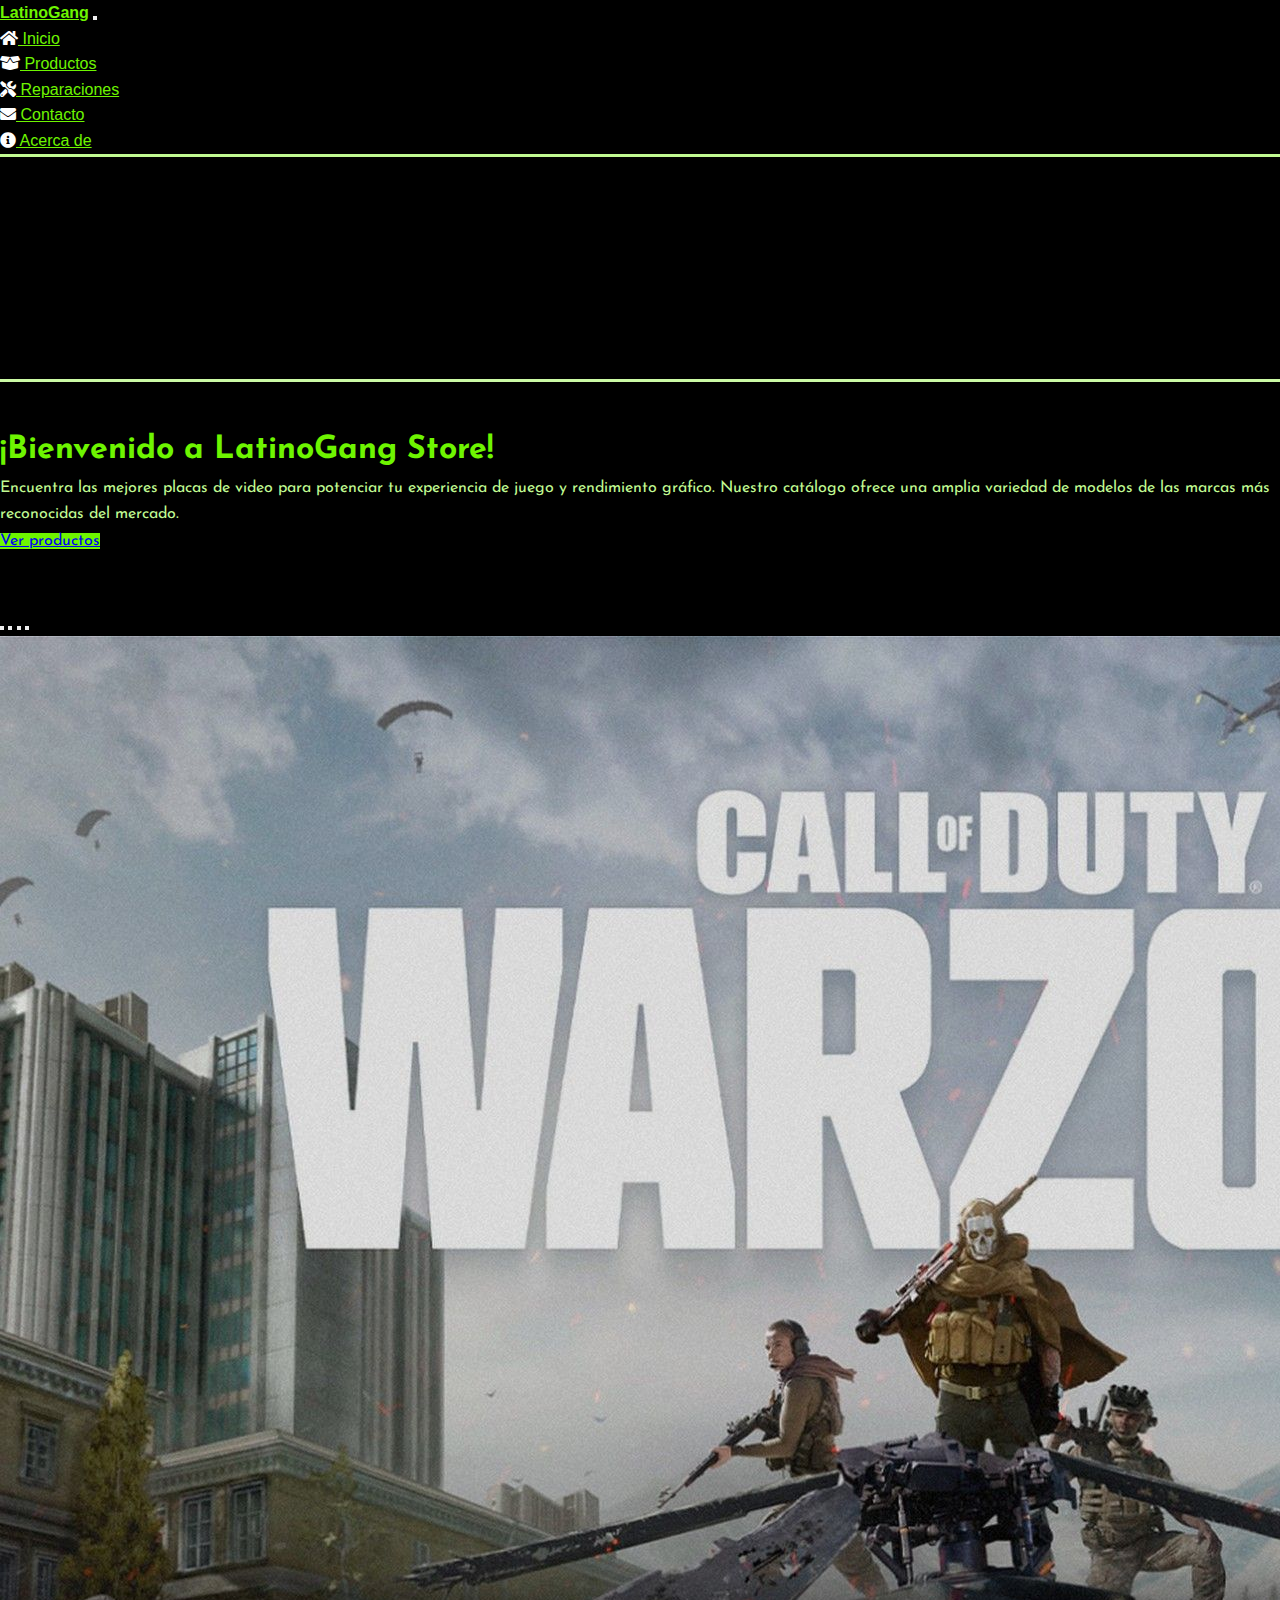
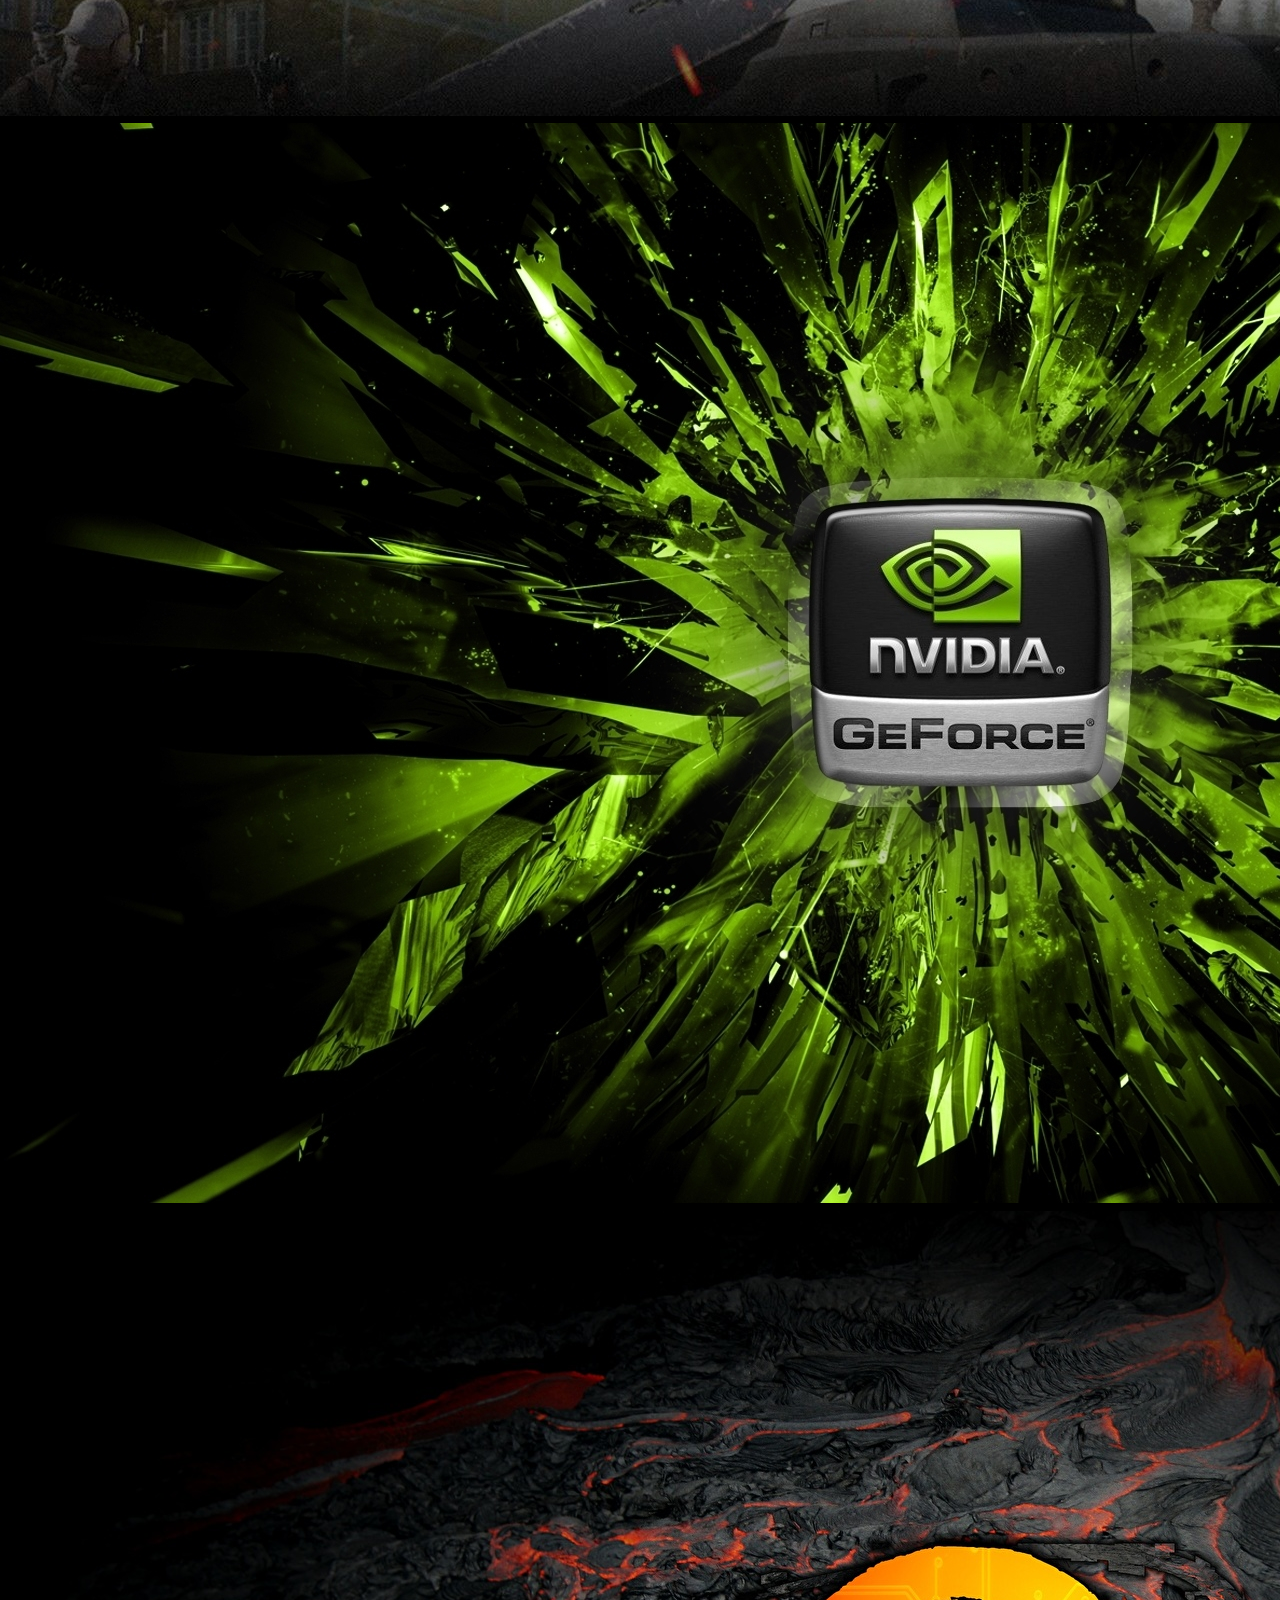
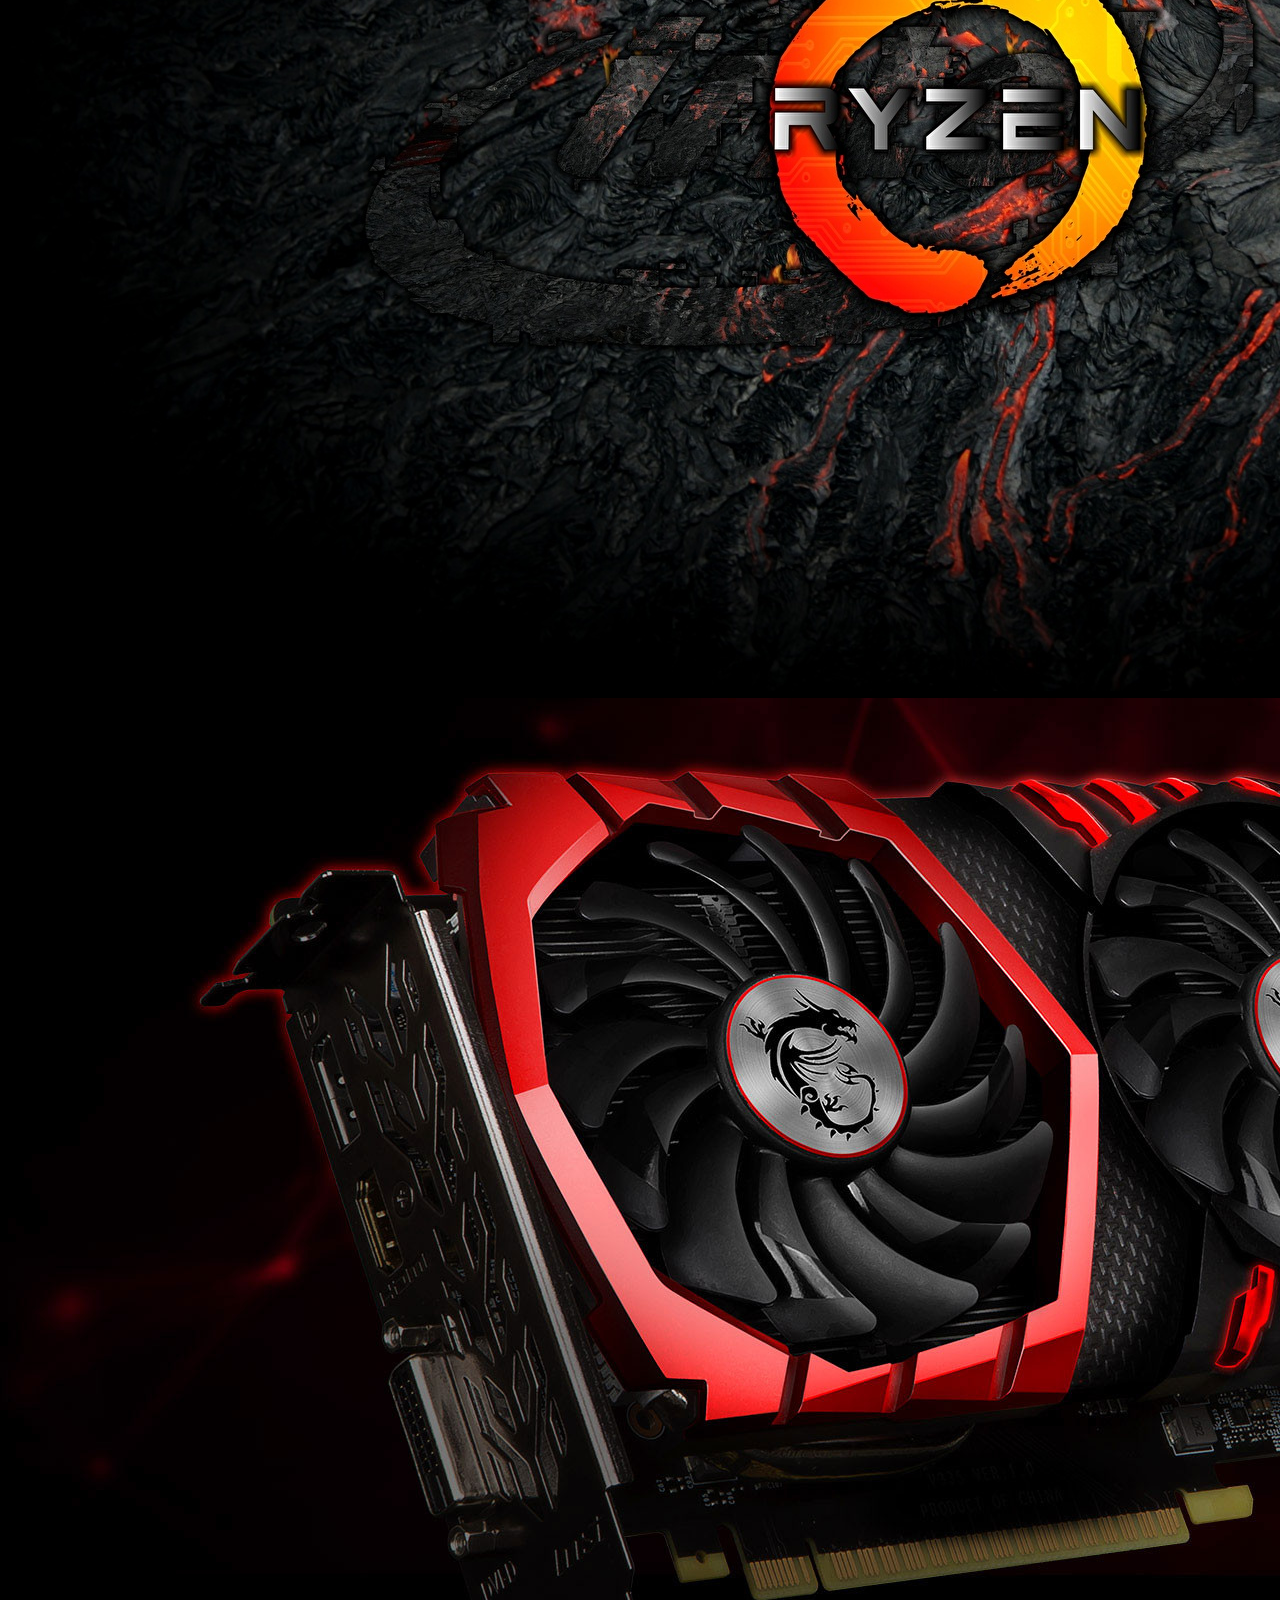
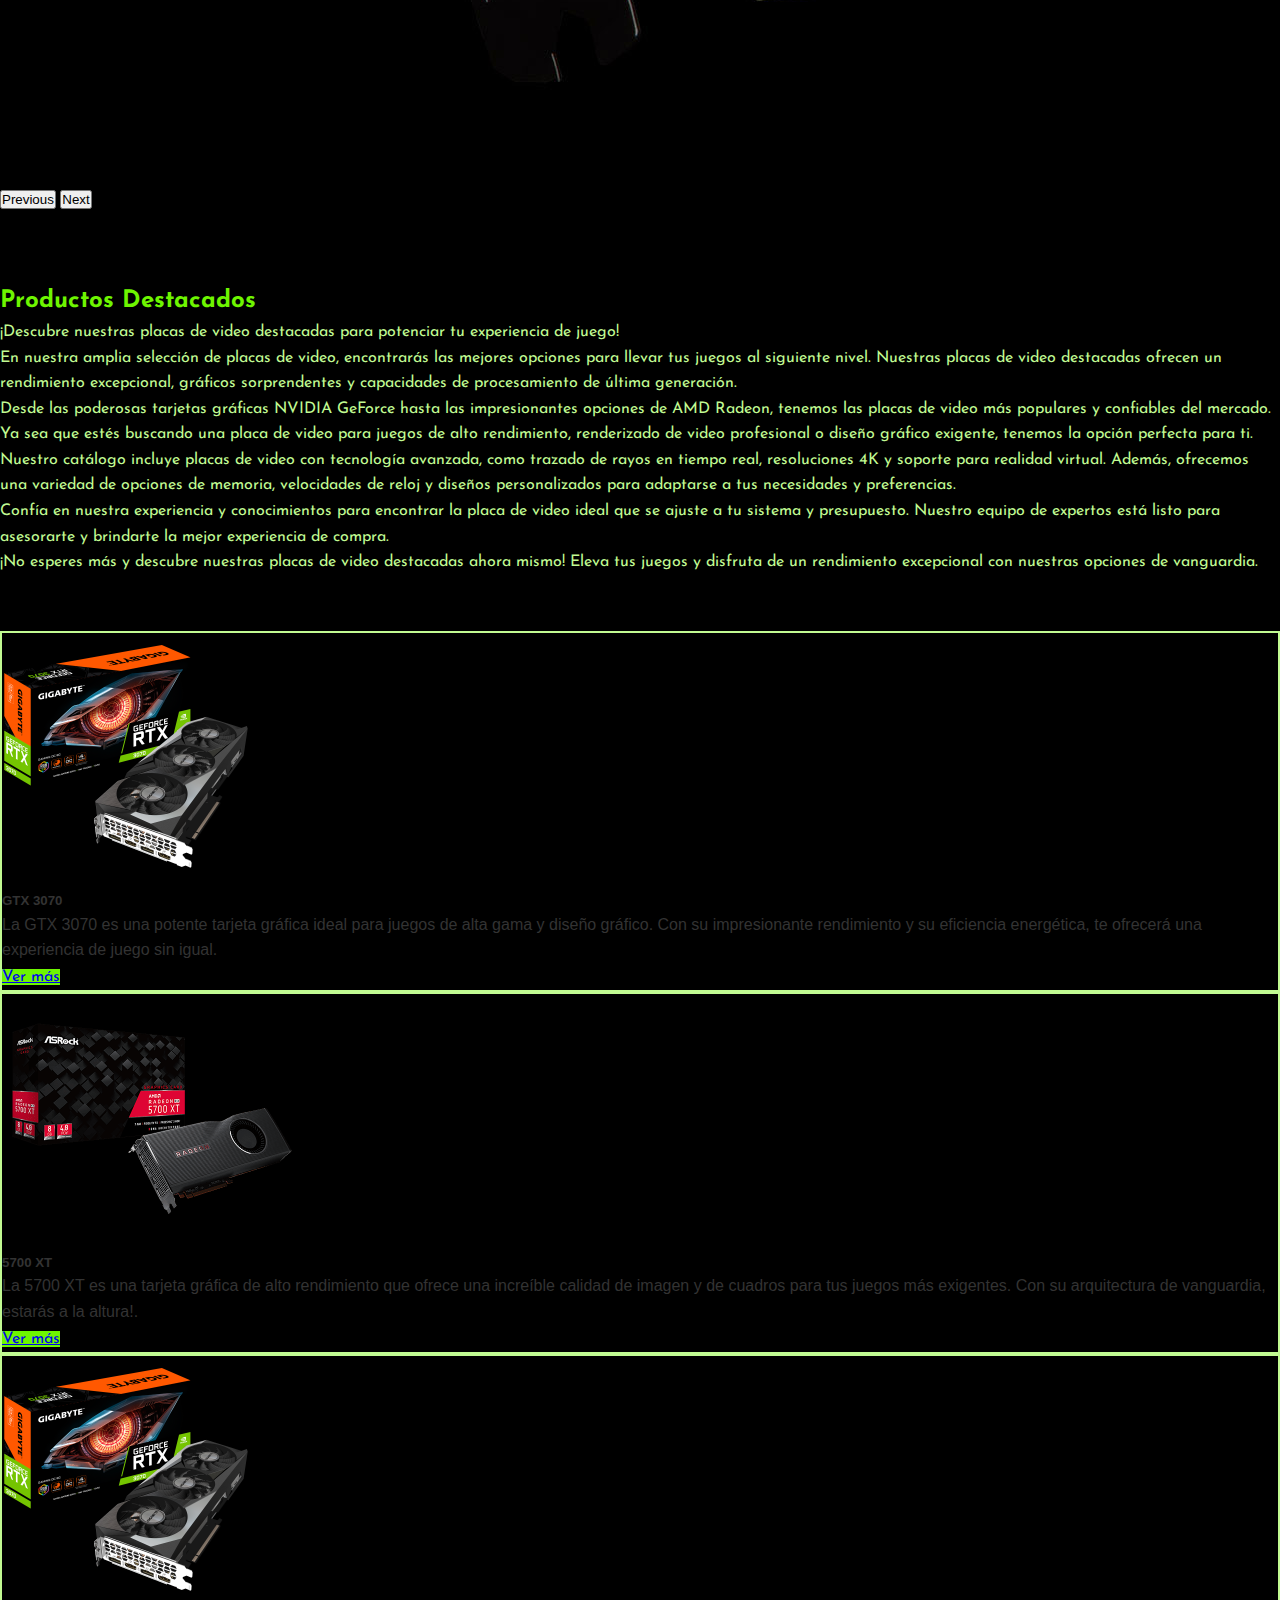
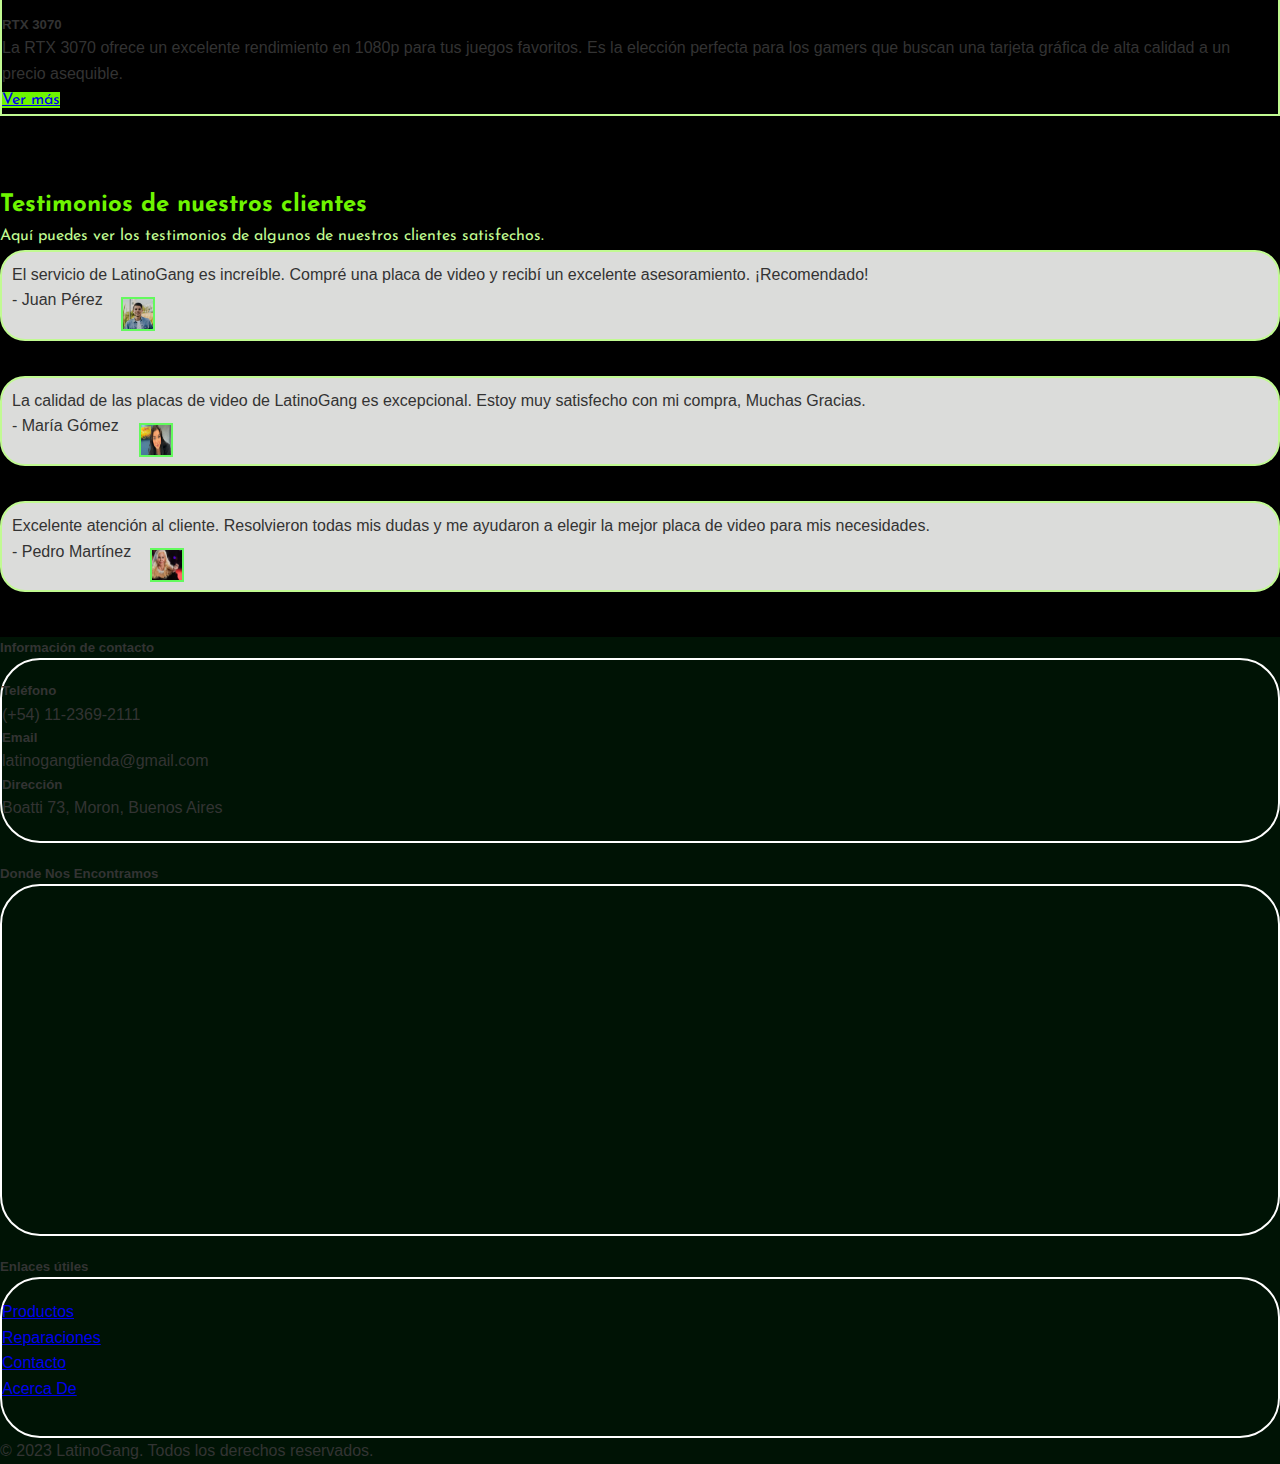
<file: index.html>
<!DOCTYPE html>
<html lang="es">

<head>
  <meta charset="UTF-8">
  <meta name="viewport" content="width=device-width, initial-scale=1.0">
  <title>LatinoGang - Tienda de Placas de Video</title>


  <!-- METAS MOTOR DE BUSQUEDA -->

  <meta name="keywords" content="Tecnología, Hardware, Software, Electrónica, Gadgets, Informática, Celulares, Tablets">
  <meta name="description"
    content="Descubre las últimas novedades en tecnología y encuentra todo lo que necesitas en nuestro sitio web de LatinoGang. Ofrecemos hardware, software, electrónica, gadgets, informática, celulares, tablets y mucho más para mantenerle actualizado.">

  <!-- PROTOCOLO OPENGRAPH -->

  <meta property="og:title" content="Bienvenido a LatinoGang - Donde la tecnología siempre avanza">
  <meta property="og:description"
    content="Descubre las últimas novedades en tecnología y encuentra todo lo que necesitas en nuestro sitio web de LatinoGang. Ofrecemos hardware, software, electrónica, gadgets, informática, celulares, tablets y mucho más para mantenerle actualizado.">
  <meta property="og:image" content="https://i.ibb.co/ZWv7xmx/coolercpu.png">
  <meta property="og:url" content="https://latinoganggg.000webhostapp.com/">
  <meta property="og:type" content="website">
  <meta property="og:site_name" content="LatinoGang">

  <!-- Incluyendo estilos personalizados -->
  <link rel="stylesheet" href="./css/estilos.css">

  <!-- Incluyendo Js -->
  <link href="https://cdn.jsdelivr.net/npm/bootstrap@5.3.0-alpha1/dist/css/bootstrap.min.css" rel="stylesheet"
    integrity="sha384-GLhlTQ8iRABdZLl6O3oVMWSktQOp6b7In1Zl3/Jr59b6EGGoI1aFkw7cmDA6j6gD" crossorigin="anonymous" />

        <!-- Incluyendo Iconos -->

  <link rel="stylesheet" href="https://cdnjs.cloudflare.com/ajax/libs/font-awesome/5.15.3/css/all.min.css">

</head>

<body>

  <header class="banner">

    <!-- Barra de navegación -->
    <nav class="navbar navbar-expand-lg navbar-custom fixed-top">
      <div class="container">
        <a class="navbar-brand me-auto latinogangg" href="./index.html">LatinoGang</a>
        <button class="navbar-toggler" type="button" data-bs-toggle="collapse" data-bs-target="#navbarNav"
          aria-controls="navbarNav" aria-expanded="false" aria-label="Toggle navigation">
          <span class="navbar-toggler-icon"></span>
        </button>
        <div class="collapse navbar-collapse text-center" id="navbarNav">
          <ul class="navbar-nav ms-auto">
            <li class="nav-item">
              <a class="nav-link" href="./index.html"><i class="fas fa-home"></i> Inicio</a>
            </li>
            <li class="nav-item">
              <a class="nav-link" href="./pages/productos.html"><i class="fas fa-box-open"></i> Productos</a>
            </li>
            <li class="nav-item">
              <a class="nav-link" href="./pages/reparaciones.html"><i class="fas fa-tools"></i> Reparaciones</a>
            </li>
            <li class="nav-item">
              <a class="nav-link" href="./pages/contacto.html"><i class="fas fa-envelope"></i> Contacto</a>
            </li>
            <li class="nav-item">
              <a class="nav-link" href="./pages/acercade.html"><i class="fas fa-info-circle"></i> Acerca de</a>
            </li>
          </ul>
        </div>
      </div>
    </nav>
    <div class="line-decoration"></div>
  </header>


    <!-- Caja Main -->

  <div class="container text-center bienvenidoss">
    <h1 class="section-title text-center">¡Bienvenido a LatinoGang Store!</h1>
    <p class="section-description text-center">Encuentra las mejores placas de video para potenciar tu experiencia de
      juego y
      rendimiento gráfico. Nuestro catálogo ofrece una amplia variedad de modelos de las marcas más reconocidas del
      mercado.</p>
    <a href="./pages/productos.html" class="btn btn-primary">Ver productos</a>
  </div>
  </section>


     <!-- Seccion Fotos -->

  <div class="carrousell">
    <div class="container my-4">
      <div class="row">
        <div class="col-md-10 mx-auto">
          <div id="carouselExampleCaptions" class="carousel slide d-flex justify-content-center">
            <div class="carousel-indicators">
              <button type="button" data-bs-target="#carouselExampleCaptions" data-bs-slide-to="0" class="active"
                aria-current="true" aria-label="Slide 1"></button>
              <button type="button" data-bs-target="#carouselExampleCaptions" data-bs-slide-to="1"
                aria-label="Slide 2"></button>
              <button type="button" data-bs-target="#carouselExampleCaptions" data-bs-slide-to="2"
                aria-label="Slide 3"></button>
              <button type="button" data-bs-target="#carouselExampleCaptions" data-bs-slide-to="3"
                aria-label="Slide 4"></button>
            </div>
            <div class="carousel-inner">
              <div class="carousel-item active">
                <img src="./img/global/wz.jpg" class="d-block w-100" alt="Warzone Nvidia">
              </div>
              <div class="carousel-item">
                <img src="./img/global/nvidia-geforce.jpg" class="d-block w-100" alt="Geforce">
              </div>
              <div class="carousel-item">
                <img src="./img/global/amd-ryzen.jpg" class="d-block w-100" alt="Ryzen AMD">
              </div>
              <div class="carousel-item">
                <img src="./img/global/amdd.jpg" class="d-block w-100" alt="GEFORCE EXPERIENCIE">
              </div>
            </div>
            <button class="carousel-control-prev" type="button" data-bs-target="#carouselExampleCaptions"
              data-bs-slide="prev">
              <span class="carousel-control-prev-icon" aria-hidden="true"></span>
              <span class="visually-hidden">Previous</span>
            </button>
            <button class="carousel-control-next" type="button" data-bs-target="#carouselExampleCaptions"
              data-bs-slide="next">
              <span class="carousel-control-next-icon" aria-hidden="true"></span>
              <span class="visually-hidden">Next</span>
            </button>
          </div>
        </div>
      </div>
    </div>
  </div>


    <!-- Caja Destacados -->

  <section class="featured-products productosdes">
    <div class="container productosdes">
      <h2 class="section-title text-center">Productos Destacados</h2>
      <p class="section-description text-center">¡Descubre nuestras placas de video destacadas para potenciar tu
        experiencia de
        juego!</p>

      <p class="section-description text-center">En nuestra amplia selección de placas de video, encontrarás las mejores
        opciones para llevar tus juegos al
        siguiente nivel. Nuestras placas de video destacadas ofrecen un rendimiento excepcional, gráficos sorprendentes
        y capacidades de procesamiento de última generación.</p>

      <p class="section-description text-center">Desde las poderosas tarjetas gráficas NVIDIA GeForce hasta las
        impresionantes opciones de AMD Radeon, tenemos
        las placas de video más populares y confiables del mercado. Ya sea que estés buscando una placa de video para
        juegos de alto rendimiento, renderizado de video profesional o diseño gráfico exigente, tenemos la opción
        perfecta para ti.</p>

      <p class="section-description text-center">Nuestro catálogo incluye placas de video con tecnología avanzada, como
        trazado de rayos en tiempo real,
        resoluciones 4K y soporte para realidad virtual. Además, ofrecemos una variedad de opciones de memoria,
        velocidades de reloj y diseños personalizados para adaptarse a tus necesidades y preferencias.</p>

      <p class="section-description text-center">Confía en nuestra experiencia y conocimientos para encontrar la placa
        de video ideal que se ajuste a tu sistema
        y presupuesto. Nuestro equipo de expertos está listo para asesorarte y brindarte la mejor experiencia de compra.
      </p>

      <p class="section-description text-center separarr">¡No esperes más y descubre nuestras placas de video destacadas
        ahora mismo! Eleva tus juegos y disfruta de un
        rendimiento excepcional con nuestras opciones de vanguardia.</p>
      <div class="row align-items-stretch">
        <div class="col-12 col-md-4">
          <!-- Primera Tarjeta -->

          <div class="mediacelu">
            <div class="card product-card card-sm h-100 margincelu">
              <img src="./img/cards/rtx3070.png" alt="GTX 3070" class="card-img-top mx-auto"
                style="max-height: 250px; max-width: 250px;">
              <div class="card-body">
                <h5 class="card-title text-center">GTX 3070</h5>
                <p class="card-text text-center">La GTX 3070 es una potente tarjeta gráfica ideal para juegos de alta
                  gama y diseño
                  gráfico. Con su impresionante rendimiento y su eficiencia energética, te ofrecerá una experiencia de
                  juego sin igual.</p>
                <div class="mt-auto text-center">
                  <a href="./pages/productos.html" class="btn btn-primary">Ver más</a>
                </div>
              </div>
            </div>
          </div>
        </div>
        <div class="col-12 col-md-4">
          <!-- Segunda Tarjeta -->

          <div class="mediacelu">
            <div class="card product-card card-sm h-100 margincelu">
              <img src="./img/cards/rx5700xt.png" alt="5700 XT" class="card-img-top mx-auto"
                style="max-height: 300px; max-width: 300px;">
              <div class="card-body">
                <h5 class="card-title text-center">5700 XT</h5>
                <p class="card-text text-center">La 5700 XT es una tarjeta gráfica de alto rendimiento que ofrece una
                  increíble
                  calidad de imagen y de cuadros para tus juegos más exigentes. Con su arquitectura de
                  vanguardia, estarás a la altura!.</p>
                <div class="mt-auto text-center">
                  <a href="./pages/productos.html" class="btn btn-primary">Ver más</a>
                </div>
              </div>
            </div>
          </div>
        </div>
        <div class="col-12 col-md-4">
          <!-- Tercera Tarjeta -->

          <div class="mediacelu">
            <div class="card product-card card-sm h-100 margincelu">
              <img src="./img/cards/rtx3070.png" alt="RTX 3070" class="card-img-top mx-auto"
                style="max-height: 250px; max-width: 250px;">
              <div class="card-body">
                <h5 class="card-title text-center">RTX 3070</h5>
                <p class="card-text text-center">La RTX 3070 ofrece un excelente rendimiento en 1080p para tus juegos
                  favoritos.
                  Es la elección perfecta para los gamers que buscan una tarjeta gráfica de alta calidad a un precio
                  asequible.</p>
                <div class="mt-auto text-center">
                  <a href="./pages/productos.html" class="btn btn-primary">Ver más</a>
                </div>
              </div>
            </div>
          </div>
        </div>
      </div>
    </div>
  </section>


    <!-- Caja Testimonios -->

  <section class="testimonials">
    <div class="container">
      <div class="row">
        <div class="col-12 text-center">
          <h2 class="section-title testimonios">Testimonios de nuestros clientes</h2>
          <p class="section-description">Aquí puedes ver los testimonios de algunos de nuestros clientes satisfechos.
          </p>
        </div>
      </div>
      <div class="row">
        <div class="col-12 col-md-4">
          <div class="testimonial">
            <div class="testimonial-content">
              <p class="testimonial-text">El servicio de LatinoGang es increíble. Compré una placa de video y recibí un
                excelente asesoramiento. ¡Recomendado!</p>
              <p class="testimonial-author">- Juan Pérez</p>
              <div class="testimonial-avatar">
                <img src="./img/profile/juan.jpeg" alt="Cliente Comprador LatinGang"
                  class="rounded-circle testimonial-avatar-img avatar1">
              </div>
            </div>
          </div>
        </div>
        <div class="col-12 col-md-4">
          <div class="testimonial">
            <div class="testimonial-content">
              <p class="testimonial-text">La calidad de las placas de video de LatinoGang es excepcional. Estoy muy
                satisfecho con mi compra, Muchas Gracias.</p>
              <p class="testimonial-author">- María Gómez</p>
              <img src="./img/profile/maria.jpg" alt="Cliente Comprador LatinGang" class="rounded-circle testimonial-avatar-img avatar2">
            </div>
          </div>
        </div>
        <div class="col-12 col-md-4">
          <div class="testimonial">
            <div class="testimonial-content">
              <p class="testimonial-text">Excelente atención al cliente. Resolvieron todas mis dudas y me ayudaron a
                elegir la mejor placa de video para mis necesidades.</p>
              <p class="testimonial-author">- Pedro Martínez</p>
            </div>
            <div class="testimonial-avatar">
              <img src="./img/profile/susana.jpeg" alt="Cliente Comprador LatinGang" class="rounded-circle testimonial-avatar-img avatar3">
            </div>
          </div>
        </div>
      </div>
    </div>
  </section>


    <!-- Footer -->
    
  <footer class="footer text-white">
    <div class="container">
      <div class="row">
        <div class="col-md-6 col-lg-4 text-center info">
          <h5>Información de contacto</h5>
          <div class="bordesinfo">
            <h5>Teléfono</h5>
            <p>(+54) 11-2369-2111</p>
            <h5>Email</h5>
            <p>latinogangtienda@gmail.com</p>
            <h5>Dirección</h5>
            <p>Boatti 73, Moron, Buenos Aires</p>
          </div>
        </div>
        <div class="col-md-6 col-lg-4 text-center info">
          <h5>Donde Nos Encontramos</h5>
          <div class="bordesinfo">
            <iframe
              src="https://www.google.com/maps/embed?pb=!1m14!1m12!1m3!1d4641.809940375083!2d-58.62268944635945!3d-34.648255269687496!2m3!1f0!2f0!3f0!3m2!1i1024!2i768!4f13.1!5e0!3m2!1ses!2sar!4v1686280540236!5m2!1ses!2sar"
              width="400" height="300" style="border:0;" allowfullscreen="" loading="lazy"
              referrerpolicy="no-referrer-when-downgrade" class="img-fluid mapaa"></iframe>
          </div>
        </div>
        <div class="col-md-6 col-lg-4 text-center info">
          <h5 class="text-center">Enlaces útiles</h5>
          <div class="bordesinfo">
            <ul class="list-unstyled footertext">
              <li class="mb-4"><a href="./pages/productos.html">Productos</a></li>
              <li class="mb-4"><a href="./pages/reparaciones.html">Reparaciones</a></li>
              <li class="mb-4"><a href="./pages/contacto.html">Contacto</a></li>
              <li><a href="./pages/acercade.html">Acerca De</a></li>
            </ul>
          </div>
        </div>
        <div class="row mt-3">
          <div class="col text-center">
            <p>&copy; 2023 LatinoGang. Todos los derechos reservados.</p>
          </div>
        </div>
      </div>
  </footer>

    
  <!-- Library -->

  <script src="https://code.jquery.com/jquery-3.6.0.min.js"></script>
  <script src="https://cdn.jsdelivr.net/npm/bootstrap@5.3.0/dist/js/bootstrap.bundle.min.js"></script>

</body>

</html>
</file>
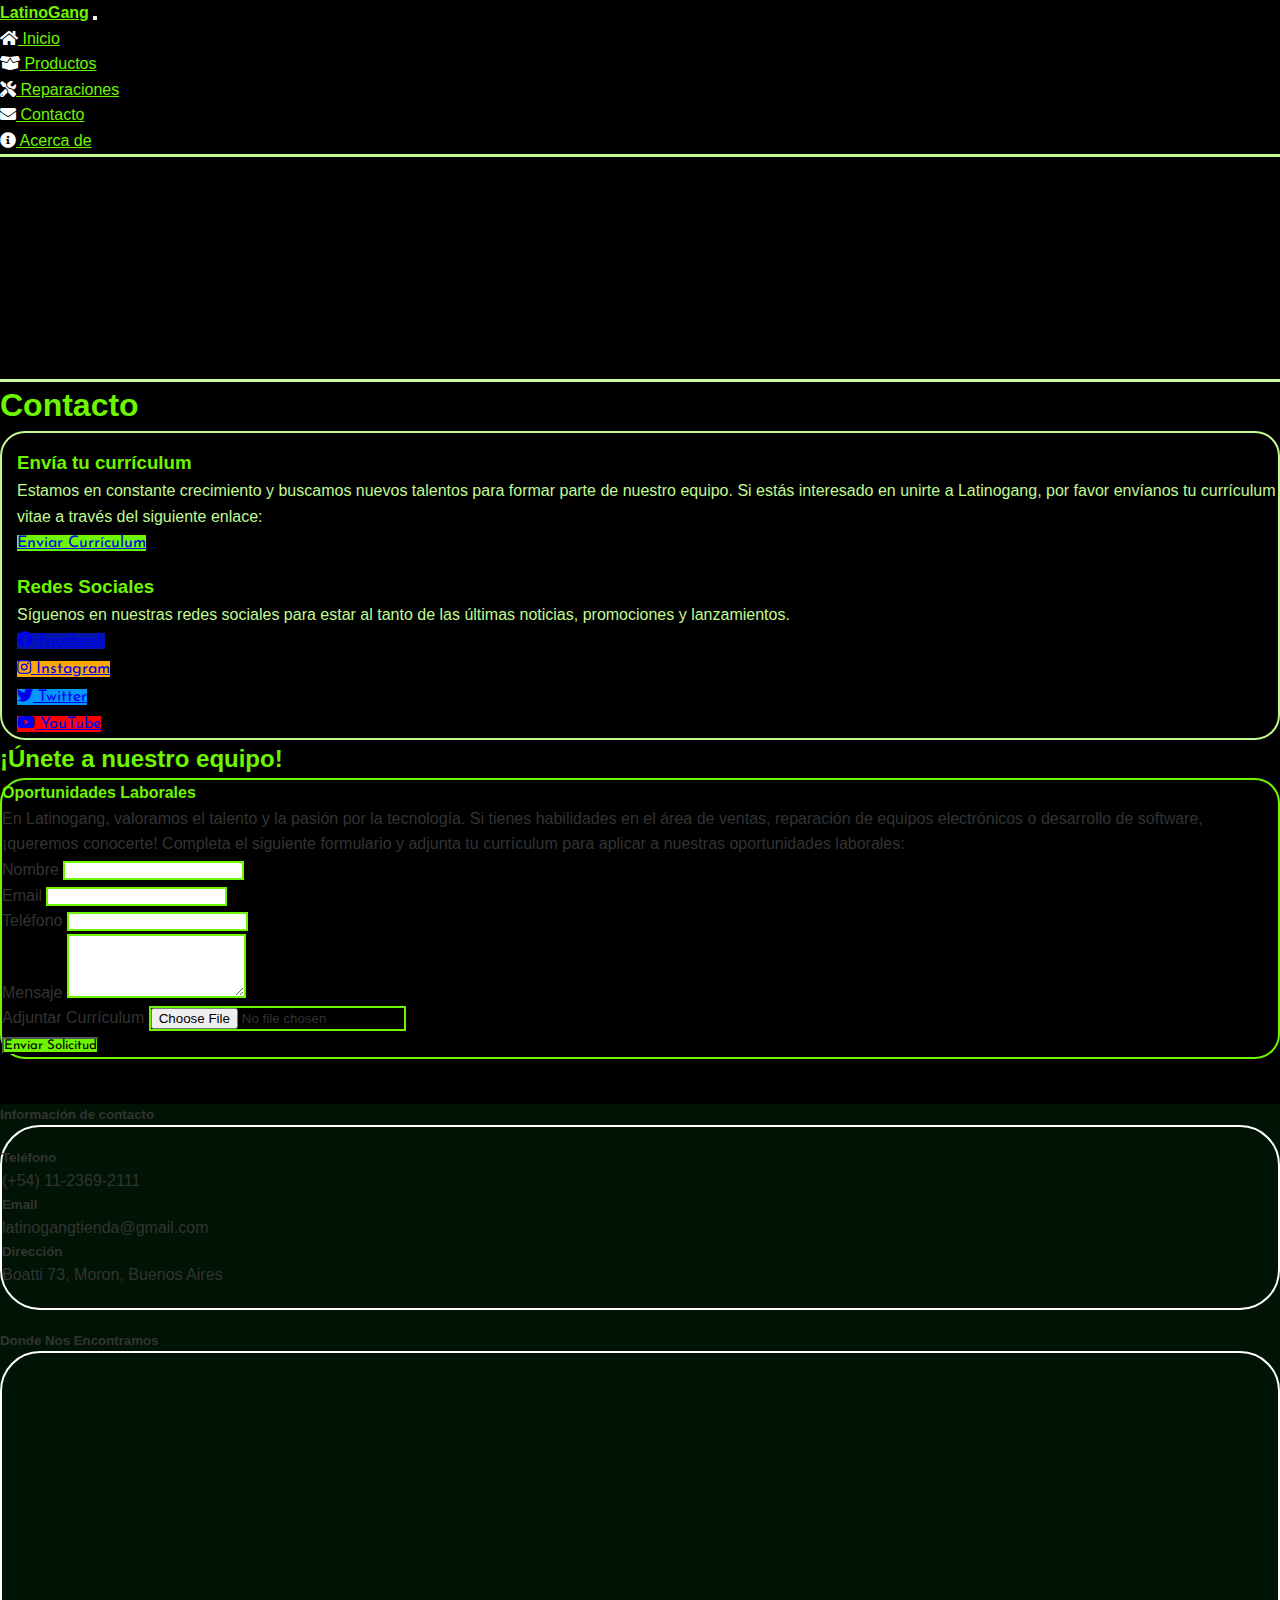
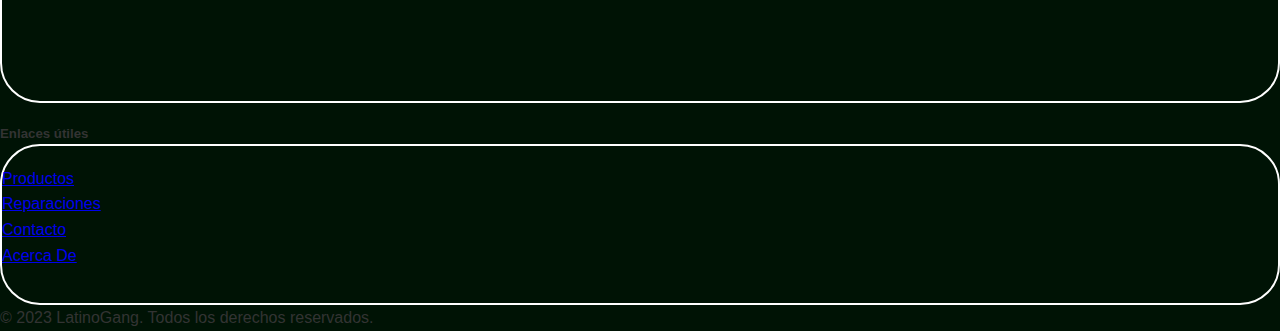
<file: pages/contacto.html>
<!DOCTYPE html>
<html lang="es">

<head>
  <meta charset="UTF-8">
  <meta name="viewport" content="width=device-width, initial-scale=1">

  <title>LatinoGang - Contacto</title>


  <!-- METAS MOTOR DE BUSQUEDA -->

  <meta name="keywords" content="Tecnología, Hardware, Software, Electrónica, Gadgets, Informática, Celulares, Tablets">
  <meta name="description" content="Ponte en contacto con nosotros para cualquier consulta, pregunta o solicitud de información. ¡Estamos aquí para ayudarte!">
  <!-- PROTOCOLO OPENGRAPH -->

  <meta property="og:title" content="Contáctanos en LatinoGang">
  <meta property="og:description" content="Ponte en contacto con nosotros para cualquier consulta, pregunta o solicitud de información. ¡Estamos aquí para ayudarte!">
  <meta property="og:image" content="https://ruta-de-la-imagen-de-contacto.jpg">
  <meta property="og:url" content="https://latinoganggg.000webhostapp.com/contacto.html">
  <meta property="og:type" content="website">
  <meta property="og:site_name" content="LatinoGang">

</head>
    <!-- Incluyendo Boostrap -->

  <link href="https://cdn.jsdelivr.net/npm/bootstrap@5.3.0-alpha1/dist/css/bootstrap.min.css" rel="stylesheet"
    integrity="sha384-GLhlTQ8iRABdZLl6O3oVMWSktQOp6b7In1Zl3/Jr59b6EGGoI1aFkw7cmDA6j6gD" crossorigin="anonymous" />
    
    <!-- Incluyendo Estilos -->

  <link rel="stylesheet" href="../css/estilos.css">

  <!-- Incluyendo Iconos -->

  <link rel="stylesheet" href="https://cdnjs.cloudflare.com/ajax/libs/font-awesome/5.15.3/css/all.min.css">

</head>

<body>


  <header class="banner">

    <!-- Barra de navegación -->

    <nav class="navbar navbar-expand-lg navbar-custom fixed-top">
      <div class="container">
        <a class="navbar-brand me-auto latinogangg" href="../index.html">LatinoGang</a>
        <button class="navbar-toggler" type="button" data-bs-toggle="collapse" data-bs-target="#navbarNav"
          aria-controls="navbarNav" aria-expanded="false" aria-label="Toggle navigation">
          <span class="navbar-toggler-icon"></span>
        </button>
        <div class="collapse navbar-collapse text-center" id="navbarNav">
          <ul class="navbar-nav ms-auto">
            <li class="nav-item">
              <a class="nav-link" href="../index.html"><i class="fas fa-home"></i> Inicio</a>
            </li>
            <li class="nav-item">
              <a class="nav-link" href="../pages/productos.html"><i class="fas fa-box-open"></i> Productos</a>
            </li>
            <li class="nav-item">
              <a class="nav-link" href="../pages/reparaciones.html"><i class="fas fa-tools"></i> Reparaciones</a>
            </li>
            <li class="nav-item">
              <a class="nav-link" href="../pages/contacto.html"><i class="fas fa-envelope"></i> Contacto</a>
            </li>
            <li class="nav-item">
              <a class="nav-link" href="../pages/acercade.html"><i class="fas fa-info-circle"></i> Acerca de</a>
            </li>
          </ul>
        </div>
      </div>
    </nav>
    <div class="line-decoration"></div>

  </header>



    <!-- Caja Contacto -->

  <section class="py-5">
    <h1 class="text-center mb-4 contactoo">Contacto</h1>
    <div class="container curriculumm">
      <div class="row">
  
        <div class="col-md-6 my-4">
          <h3 class="contactoo d-flex justify-content-center mx-auto tucurri">Envía tu currículum</h3>
          <p class="text-center redescolor colorcontacto">Estamos en constante crecimiento y buscamos nuevos talentos para formar
            parte de nuestro equipo. Si estás interesado en unirte a Latinogang, por favor envíanos tu currículum vitae
            a través del siguiente enlace:</p>
          <a href="mailto:reclutamiento@latinogang.com"
            class="btn btn-primary d-flex justify-content-center mx-auto w-50 mediaceel">Enviar Currículum</a>
        </div>
        <div class="col-md-6 my-4">
          <h3 class="contactoo d-flex justify-content-center mx-auto tucurri">Redes Sociales</h3>
          <p class="text-center colorcontacto">Síguenos en nuestras redes sociales para estar al tanto de las últimas noticias,
            promociones y lanzamientos.</p>

          <div class="text-center">
            <div class="row">
              <div class="col-lg-6 mb-lg-4 col-md-6 mb-md-4">
                <a href="https://www.facebook.com/latinogang" target="_blank" class="btn btn-primary facebook mediaceel"><i
                    class="fab fa-facebook"></i> Facebook</a>
              </div>
              <div class="col-lg-6 mb-lg-4 col-md-6 mb-md-4">
                <a href="https://www.instagram.com/latinogang" target="_blank" class="btn btn-primary instagram mediaceel"><i
                    class="fab fa-instagram"></i> Instagram</a>
              </div>
              <div class="col-lg-6 mb-lg-4 col-md-6 mb-md-4">
                <a href="https://www.twitter.com/latinogang" target="_blank" class="btn btn-primary twitter mediaceel"><i
                    class="fab fa-twitter"></i> Twitter</a>
              </div>
              <div class="col-lg-6 mb-lg-4 col-md-6 mb-md-4">
                <a href="https://www.youtube.com/latinogang" target="_blank" class="btn btn-primary youtube mediaceel"><i
                    class="fab fa-youtube"></i> YouTube</a>
              </div>
            </div>
          </div>
        </div>
      </div>
    </div>
  </section>


    <!-- Caja Equipo -->
  <section class="py-5">
    <div class="container">
      <h2 class="text-center mb-4 contactoo">¡Únete a nuestro equipo!</h2>
      <div class="row">
        <div class="col-md-6 mx-auto">
          <div class="card curriculumoport">
            <div class="card-body">
              <h4 class="card-title contactoo text-center">Oportunidades Laborales</h4>
              <p class="card-text text-center">En Latinogang, valoramos el talento y la pasión por la tecnología. Si tienes
                habilidades
                en el área de ventas, reparación de equipos electrónicos o desarrollo de software, ¡queremos conocerte!
                Completa el siguiente formulario y adjunta tu currículum para aplicar a nuestras oportunidades
                laborales:</p>
              <form>
                <div class="mb-3">
                  <label for="nombre" class="form-label text-center d-flex justify-content-center mx-auto">Nombre</label>
                  <input type="text" class="form-control w-25 d-flex justify-content-center mx-auto" id="nombre" required>
                </div>
                <div class="mb-3">
                  <label for="email" class="form-label text-center d-flex justify-content-center mx-auto">Email</label>
                  <input type="email" class="form-control d-flex justify-content-center mx-auto w-50" id="email" required>
                </div>
                <div class="mb-3">
                  <label for="telefono" class="form-label text-center d-flex justify-content-center mx-auto">Teléfono</label>
                  <input type="tel" class="form-control d-flex justify-content-center mx-auto w-50" id="telefono" required>
                </div>
                <div class="mb-3">
                  <label for="mensaje" class="form-label text-center d-flex justify-content-center mx-auto">Mensaje</label>
                  <textarea class="form-control" id="mensaje" rows="4" required></textarea>
                </div>
                <div class="mb-3">
                  <label for="adjuntarCV" class="form-label text-center d-flex justify-content-center mx-auto">Adjuntar Currículum</label>
                  <input type="file" id="adjuntarCV" name="adjuntarCV" class="form-control d-flex justify-content-center mx-auto w-50" accept=".pdf,.doc,.docx"
                    required>
                </div>
                <button type="submit" class="btn btn-primary text-center w-50 d-flex justify-content-center mx-auto">Enviar Solicitud</button>
              </form>
            </div>
          </div>
        </div>
      </div>
    </div>
  </section>

      <!-- Footer -->

  <footer class="footer text-white">
    <div class="container">
      <div class="row">
        <div class="col-md-6 col-lg-4 text-center info">
          <h5>Información de contacto</h5>
          <div class="bordesinfo">
            <h5>Teléfono</h5>
            <p>(+54) 11-2369-2111</p>
            <h5>Email</h5>
            <p>latinogangtienda@gmail.com</p>
            <h5>Dirección</h5>
            <p>Boatti 73, Moron, Buenos Aires</p>
          </div>
        </div>
        <div class="col-md-6 col-lg-4 text-center info">
          <h5>Donde Nos Encontramos</h5>
          <div class="bordesinfo">
            <iframe
              src="https://www.google.com/maps/embed?pb=!1m14!1m12!1m3!1d4641.809940375083!2d-58.62268944635945!3d-34.648255269687496!2m3!1f0!2f0!3f0!3m2!1i1024!2i768!4f13.1!5e0!3m2!1ses!2sar!4v1686280540236!5m2!1ses!2sar"
              width="400" height="300" style="border:0;" allowfullscreen="" loading="lazy"
              referrerpolicy="no-referrer-when-downgrade" class="img-fluid mapaa"></iframe>
          </div>
        </div>
        <div class="col-md-6 col-lg-4 text-center info">
          <h5 class="text-center">Enlaces útiles</h5>
          <div class="bordesinfo">
            <ul class="list-unstyled footertext">
              <li class="mb-4"><a href="./productos.html">Productos</a></li>
              <li class="mb-4"><a href="./reparaciones.html">Reparaciones</a></li>
              <li class="mb-4"><a href="./contacto.html">Contacto</a></li>
              <li><a href="./acercade.html">Acerca De</a></li>
            </ul>
          </div>
        </div>
        <div class="row mt-3">
          <div class="col text-center">
            <p>&copy; 2023 LatinoGang. Todos los derechos reservados.</p>
          </div>
        </div>
      </div>
  </footer>

  <!-- Library -->

  <script src="https://code.jquery.com/jquery-3.6.0.min.js"></script>
  <script src="https://cdn.jsdelivr.net/npm/bootstrap@5.3.0/dist/js/bootstrap.bundle.min.js"></script>
  <script src="../js/acercade.js"></script>
</body>

</html>
</file>
<file: css/estilos.css>
@charset "UTF-8";
@import url("https://fonts.googleapis.com/css2?family=Josefin+Sans:ital,wght@1,500&family=Oswald:wght@500&display=swap");
* {
  padding: 0;
  margin: 0; }

body {
  font-family: 'Poppins', sans-serif;
  color: #333;
  line-height: 1.6;
  margin: 0;
  padding: 0;
  background-color: #ececec; }
  body::-webkit-scrollbar {
    width: 3px;
    /* Ancho de la barra de desplazamiento */ }
  body::-webkit-scrollbar-track {
    background-color: #f1f1f1;
    /* Color de fondo de la pista de desplazamiento */ }
  body::-webkit-scrollbar-thumb {
    background-color: #888;
    /* Color del pulgar de la barra de desplazamiento */
    border-radius: 4px;
    /* Borde redondeado del pulgar */ }
  body::-webkit-scrollbar-thumb:hover {
    background-color: #555;
    /* Color del pulgar al pasar el cursor sobre él */ }

.navbar-custom {
  background: linear-gradient(to bottom, #000000f5, #000000a2);
  border-bottom: 3px solid #c1fa92; }
  .navbar-custom .navbar-brand {
    color: #c1fa92;
    font-weight: bold; }
    .navbar-custom .navbar-brand.latinogangg {
      color: #6ef500; }
      .navbar-custom .navbar-brand.latinogangg:hover {
        color: white !important; }
  .navbar-custom .navbar-nav .nav-link {
    color: #6ef500; }
    .navbar-custom .navbar-nav .nav-link:hover {
      color: #ffffff; }

.navbar-toggler-icon {
  background-color: #ffffffe1;
  border-radius: 13px; }

.banner {
  background: url("https://i.ibb.co/YXphSfw/logo.jpg") no-repeat center center;
  background-size: cover;
  height: 380px; }


.fas {
  color: #ffff !important;
}
body {
  background-color: #000000 !important; }

.line-decoration {
  position: absolute;
  left: 0;
  right: 0;
  bottom: 0;
  top: 379px;
  height: 3px;
  background-color: #cbfaa5;
  /* Cambia el color según tus preferencias */ }

.line-decorationn {
  position: absolute;
  left: 0;
  right: 0;
  bottom: 0;
  height: 3px;
  background-color: #cbfaa5;
  /* Cambia el color según tus preferencias */ }

.latinogangtitle {
  margin-top: 50px;
  font-family: "Josefin Sans", sans-serif; }

.banner-title {
  color: #6ef500; }

.banner-subtitle {
  color: #c1fa92; }

.bienvenidoss {
  color: #6ef500; }

.section-title {
  color: #6ef500;
  font-family: "Josefin Sans", sans-serif; }
  .section-title.testimonios {
    margin-top: 70px !important; }
  .section-title.nproductos {
    margin-top: 90px !important;
    margin-bottom: 15px !important; }

.about-us {
  margin-top: 25px; }

.section-description {
  color: #c1fa92;
  font-family: "Josefin Sans", sans-serif; }
  .section-description.separarr {
    margin-bottom: 55px; }
  .section-description.nproductoss {
    margin-bottom: 60px !important; }

.carousel-image {
  max-width: 100% !important;
  /* Ajusta el tamaño máximo */
  height: auto !important;
  /* Ajusta la altura automáticamente */ }

.product-card {
  border: 2px solid #c1fa92 !important; }
  .product-card.amdd {
    border: 2px solid #ff0000 !important; }

.historiaimagen {
  border-radius: 25px !important; }

.container.bienvenidoss {
  margin-top: 45px !important; }

.container.productosdes {
  margin-top: 70px !important; }

.container.carrito {
  margin-top: 30px !important;
  margin-bottom: 10px !important; }

.container.contactanoss {
  border: 2px solid #c1fa92 !important;
  border-radius: 45px !important; }

.carrousell {
  margin-top: 55px; }

.containerhistoria {
  border-radius: 25px !important;
  background: linear-gradient(to bottom, #092902f5, #000702ea); }

.containerhistoria2 {
  border-radius: 25px !important;
  background-color: #ffffff; }

.marignimagencontacto {
  margin-top: 25px !important; }

.enviarmensaje {
  margin-bottom: 25px !important; }

.tituloservicios {
  font-family: "Josefin Sans", sans-serif;
  color: #6ef500;
  padding-bottom: 20px; }

.testimonial-avatar-img {
  width: 30px;
  /* Ajusta el tamaño de acuerdo a tus necesidades */
  height: 30px;
  border: 2px solid #63fa5d; }
  .testimonial-avatar-img.avatar1 {
    margin-left: 109px;
    margin-top: -82px; }
  .testimonial-avatar-img.avatar2 {
    margin-left: 127px;
    margin-top: -82px; }
  .testimonial-avatar-img.avatar3 {
    margin-left: 138px;
    margin-top: -82px; }

.testimonial {
  border: 2px solid #c1fa92;
  padding-left: 10px;
  padding-right: 10px;
  padding-top: 10px;
  padding-bottom: -25px;
  border-radius: 25px;
  margin-bottom: 35px;
  background-color: #ebeceaee; }

.form-select {
  border: 1px solid #c1fa92 !important;
  border-radius: 45px !important; }

.input-group-text {
  border: 1px solid #c1fa92 !important; }

.formulariotexto {
  border: 1px solid #c1fa92 !important;
  border-radius: 45px !important; }

.form-control {
  border: 2px solid #6ef500 !important; }
  .form-control.adjuntar {
    border: 1px solid #c1fa92; }

.input-group {
  border: 1px solid #c1fa92 !important;
  border-radius: 7px !important; }

.contacto {
  border-radius: 45px !important; }

.servicios {
  border-radius: 25px !important;
  border: 2px solid #6ef500 !important; }

.contacta {
  color: #6ef500; }

.curriculumoport {
  border-radius: 25px !important;
  border: 2px solid #6ef500 !important; }

.imagencontactanos {
  border-radius: 25px !important;
  border: 2px solid #c1fa92; }

.imagenservicios {
  border-radius: 25px !important; }

.carritoh2 {
  font-family: "Josefin Sans", sans-serif;
  color: #6ef500; }

.lista-verde {
  color: #c1fa92; }

.amdbanner {
  margin-top: 15px !important;
  margin-bottom: 38px !important; }

.nvidiabanner {
  margin-top: 15px !important;
  margin-bottom: 38px !important; }

.contactoo {
  color: #6ef500; }

.curriculumm {
  border: 2px solid #c1fa92;
  border-radius: 25px; }

.tucurri {
  margin-top: 15px !important; }

.colorcontacto {
  color: #c1fa92; }

footer {
  margin-top: 45px;
  background-color: #001305 !important; }

.list-unstyled {
  padding-bottom: 15px; }

.info {
  margin-top: 20px !important; }

.bordesinfo {
  padding-top: 20px;
  padding-bottom: 20px;
  border: 2px solid #ffff;
  border-radius: 40px; }

.mapaa {
  border: 2px solid #6ef500;
  border-radius: 40px; }

.footertext {
  color: #6ef500 !important; }

/* CELULARES */
@media screen and (max-width: 768px) {
  .mediacelu {
    margin-bottom: 10px !important; }
  .btn.btn-primary.comprar {
    margin-bottom: 5px !important; }
  .btn.btn-secondary.vaciar {
    margin-bottom: 5px !important; }
  .mediaceel {
    margin-bottom: 15px !important; } }

/* TABLETS */
@media screen and (min-width: 769px) and (max-width: 1024px) {
  .btn.btn-primary.comprar {
    margin-bottom: 5px !important; } }

/* PC */
@media screen and (min-width: 768px) {
  .mapaa {
    padding-left: 15px !important;
    padding-right: 15px !important; }
  .zoom-effect {
    transition: transform 0.3s; }
  .zoom-effect:hover {
    transform: scale(1.1); }
  .curriculumm {
    padding-left: 15px !important; } }

.btn-primary {
  font-family: "Josefin Sans", sans-serif !important;
  background-color: #6ef500 !important;
  transition: ease-in 0.2s; }
  .btn-primary:hover {
    background-color: #196406 !important;
    color: #6ef500 !important;
    transition: ease-in 0.2s; }
  .btn-primary.amddd {
    background-color: #ad0404 !important;
    color: #ffff !important; }
    .btn-primary.amddd:hover {
      background-color: #3f0101 !important;
      color: #f30000 !important; }
  .btn-primary.facebook {
    background-color: #0415ad !important; }
    .btn-primary.facebook:hover {
      background-color: #01052c !important;
      color: #ffff !important; }
  .btn-primary.instagram {
    background-color: #ffa703 !important; }
    .btn-primary.instagram:hover {
      background-color: #5c3c00 !important;
      color: #ffff !important; }
  .btn-primary.twitter {
    background-color: #0097fc !important; }
    .btn-primary.twitter:hover {
      background-color: #003c64 !important;
      color: #ffff !important; }
  .btn-primary.youtube {
    background-color: #ff0000 !important; }
    .btn-primary.youtube:hover {
      background-color: #440000 !important;
      color: #ffff !important; }

.btn-eliminar {
  font-family: "Josefin Sans", sans-serif;
  padding: 4px;
  margin-left: 10px;
  border-radius: 50px !important;
  background-color: #ffff;
  color: red;
  transition: ease-in 0.2s; }
  .btn-eliminar:hover {
    background-color: red;
    color: #ffff;
    transition: ease-in 0.2s; }

.btn-secondary {
  font-family: "Josefin Sans", sans-serif;
  background-color: #e00303;
  color: #ffff;
  transition: ease-in 0.3s; }
  .btn-secondary:hover {
    background-color: #290000;
    color: #ff0000;
    transition: ease-in 0.3s; }
</file>
